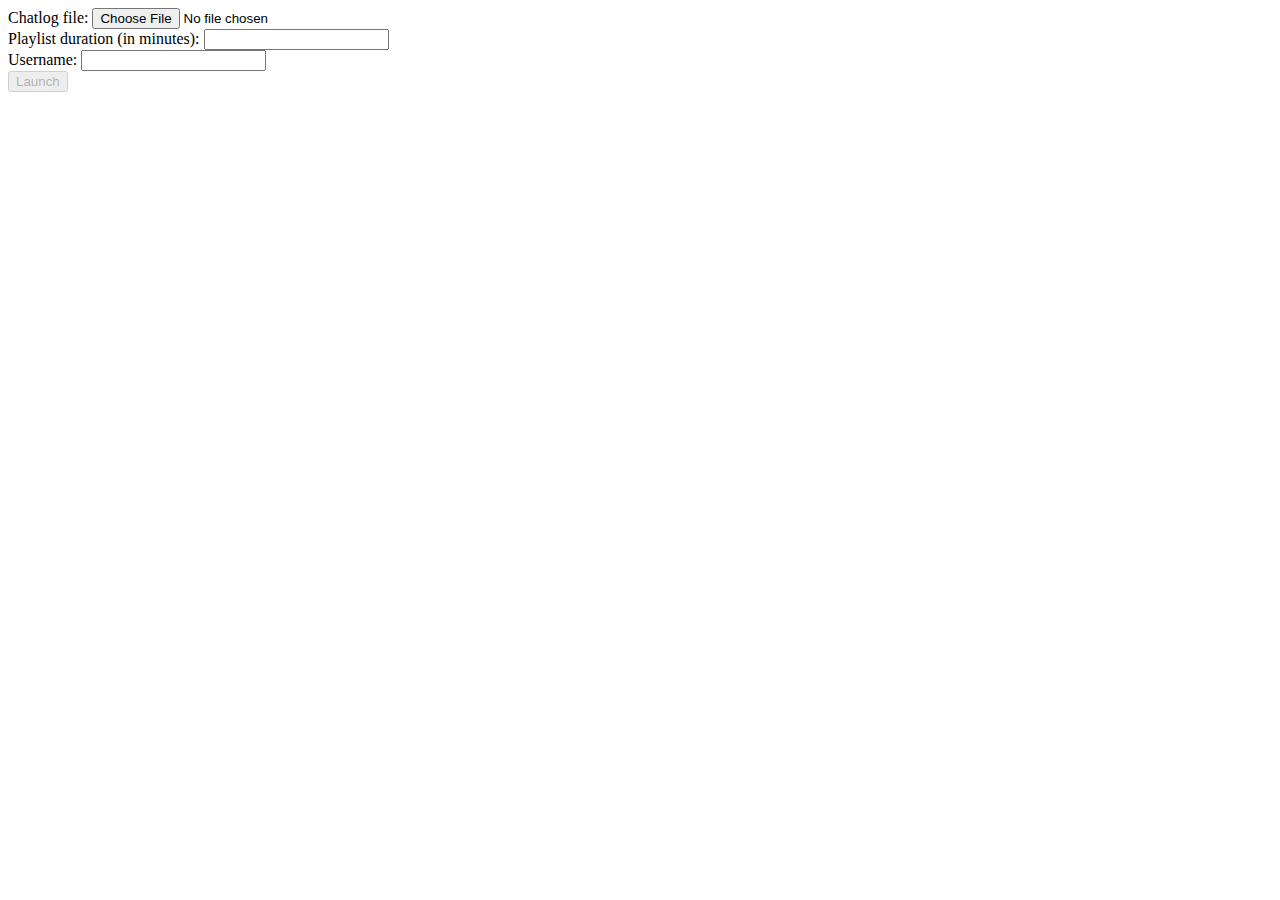
<file: index.html>
<!DOCTYPE html>
<html>
  <head>
    <title>Test</title>
    <meta charset="utf-8" />
    <meta name="viewport" content="width=device-width, initial-scale=1">
    <script>
      var users = null;
      var chatlog = null;
      var emotes = null;
      var soundEmotes = null;
      var username = null;
      var playlistDuration = 0;
      
      let emotesFetchPromise = window.fetch('emotes.json');
      let usersFetchPromise = window.fetch('users.json');
      let soundEmotesFetchPromise = window.fetch('https://spreadsheet.example');
      let emotesLoadPromise = null;
      let usersLoadPromise = null;
      let soundEmotesLoadPromise = null;
      let chatlogInputted = false;
      let playlistDurationInputted = false;
      let usernameInputted = false;

      function populateSoundEmotes(result) {
	      let temp2 = {};
		  let entries = result.feed.entry;
		  entries.forEach(function(value, index) {
			  temp2[value.gsx$command.$t] = value.gsx$audio.$t;
		  });
		  temp2["pp_user_updated"] = "https://cdn.discordapp.com/attachments/538902403366518795/591840069070094349/user_updated.mp3";
		  temp2["pp_over_100"] = "https://cdn.discordapp.com/attachments/538902403366518795/591840067719528468/target_acquired.mp3";
		  temp2["pp_over_300"] = "https://cdn.discordapp.com/attachments/538902403366518795/591840066490335302/over_300.mp3";
		  temp2["pp_under_100"] = "https://cdn.discordapp.com/attachments/538902403366518795/591840064485720107/under_100.mp3";
		  temp2["pp_lock"] = "https://cdn.discordapp.com/attachments/538902403366518795/591840053412626443/locku_shimasu.mp3";
		  temp2["pp_lethal"] = "https://cdn.discordapp.com/attachments/538902403366518795/591840060111061017/lethal_eliminator.mp3";
		  temp2["pp_non_lethal"] = "https://cdn.discordapp.com/attachments/538902403366518795/591840061088202768/non_lethal_paralyzer.mp3";
		  temp2["pp_destroy"] = "https://cdn.discordapp.com/attachments/538902403366518795/591840063491538963/detroy_decomposer.mp3";
		  return temp2;
      }

      var stringToColour = function(str) {
          for (var i = 0, hash = 0; i < str.length; hash = str.charCodeAt(i++) + ((hash << 5) - hash));
          for (var i = 0, colour = "#"; i < 3; colour += ("00" + ((hash >> i++ * 8) & 0xFF).toString(16)).slice(-2));
          return colour;
      }

      function populateUsers(data) {
          users = new Map();
          data.forEach(user => {
              let userColor = user.text;
              if (!userColor || !userColor.match(/\#[0-9a-fA-F]{6}/)) {
                  userColor = stringToColour(user.name);
              }
              users.set(user.name, { image: user.image, color: userColor });
          });
          return users;
      }
      
      document.addEventListener("DOMContentLoaded", () => {
          const chatlogInput = document.querySelector("#chatlog-input");
          const playlistDurationInput = document.querySelector("#playlist-duration-input");
          const usernameInput = document.querySelector("#username-input");
          const launchChatReplayInput = document.querySelector("#launch-chat-replay-input");
          
          chatlogInput.addEventListener("change", () => {
              if(chatlogInput.files.length > 0) {
                  const reader = new FileReader();
                  let readerLoadPromise = new Promise((resolve, reject) => {
                      reader.addEventListener("load", resolve);
                  });

                  Promise.allSettled([emotesFetchPromise, readerLoadPromise, soundEmotesFetchPromise, usersFetchPromise]).then(vals => {
                      if (emotesLoadPromise === null) {
                          emotesLoadPromise = vals[0].value.json();
                      }
                      if (soundEmotesLoadPromise === null) {
                          soundEmotesLoadPromise = vals[2].value.status === 200 ? vals[2].value.json() : Promise.resolve({feed:{entry:[]}});
                      }
                      if (usersLoadPromise === null) {
                          usersLoadPromise = vals[3].value.json();
                      }
                      chatlog = vals[1].value.target.result;
                      Promise.all([emotesLoadPromise, soundEmotesLoadPromise, usersLoadPromise]).then(vals => {
                          emotes = Object.fromEntries(vals[0].map(emote => [emote.name.slice(1,-1), emote.image]));
                          soundEmotes = populateSoundEmotes(vals[1]);
                          users = populateUsers(vals[2]);
                          let chatlogLineRe = /\[([^\]]+?)\] \<([^\>]+?)\> (.+)/;
                          chatlog = chatlog.split('\n');
                          
                          chatlog = chatlog.map(chatlogLine => {
                              let chatlogLineObj = chatlogLine.match(chatlogLineRe).slice(1,4);
                              chatlogLineObj = { timestamp: new Date(chatlogLineObj[0].substr(4)),
                                                 author: chatlogLineObj[1],
                                                 message: chatlogLineObj[2] };
                              if (chatlogLineObj.author.match(/\.spoiler$/)) {
                                  chatlogLineObj.author = chatlogLineObj.author.substr(0, chatlogLineObj.author.indexOf('.spoiler'));
                                  chatlogLineObj.jankyOldSpoiler = true;
                              }
                              if (chatlogLineObj.author.match(/\.greentext$/)) {
                                  chatlogLineObj.author = chatlogLineObj.author.substr(0, chatlogLineObj.author.indexOf('.greentext'));
                                  chatlogLineObj.jankyOldGreentext = true;
                              }
                              if (!users.has(chatlogLineObj.author)) {
                                  users.set(chatlogLineObj.author, { color: stringToColour(chatlogLineObj.author) });
                              }
                              return chatlogLineObj;
                          });
                          
                          chatlogInputted = true;
                          if (playlistDurationInputted && chatlogInputted && usernameInputted) {
                              launchChatReplayInput.removeAttribute("disabled");
                          }
                      });
                  });
                  
                  
                  reader.readAsText(chatlogInput.files[0]);
              }
          });

          playlistDurationInput.addEventListener("input", () => {
              //if is valid number input
              if (playlistDurationInput.value != '') {
                  playlistDuration = Math.ceil(parseFloat(playlistDurationInput.value));
                  playlistDurationInputted = true;
                  if (playlistDurationInputted && chatlogInputted && usernameInputted) {
                      launchChatReplayInput.removeAttribute("disabled");
                  }
              } else {
                  playlistDurationInputted = false;
                  launchChatReplayInput.setAttribute("disabled", "");
              }
          });

          usernameInput.addEventListener("input", () => {
              //if is valid number input
              if (usernameInput.value != '') {
                  username = usernameInput.value;
                  usernameInputted = true;
                  if (playlistDurationInputted && chatlogInputted && usernameInputted) {
                      launchChatReplayInput.removeAttribute("disabled");
                  }
              } else {
                  usernameInputted = false;
                  launchChatReplayInput.setAttribute("disabled", "");
              }
          });

          launchChatReplayInput.addEventListener("click", () => {
              if (!users.has(username)) {
                  let userColor = null;
                  if (!userColor || !userColor.match(/\#[0-9a-fA-F]{6}/)) {
                      userColor = stringToColour(username);
                  }
                  users.set(username, { color: userColor });
              }
              
              window.open("popup.html", "popup", "height=1080,width=320,top=0,left=1610");
          });
      });
    </script>
  </head>
  <body>
    <div>
      <label for="playlist-duration-input">Chatlog file:</label>
      <input type="file" id="chatlog-input" />
    </div>
    <div>
      <label for="playlist-duration-input">Playlist duration (in minutes):</label>
      <input type="number" id="playlist-duration-input" step="any" />
    </div>
    <div>
      <label for="playlist-duration-input">Username:</label>
      <input type="text" id="username-input" />
    </div>
    <div>
      <input type="button" id="launch-chat-replay-input" value="Launch" disabled />
    </div>
  </body>
</html>
</file>
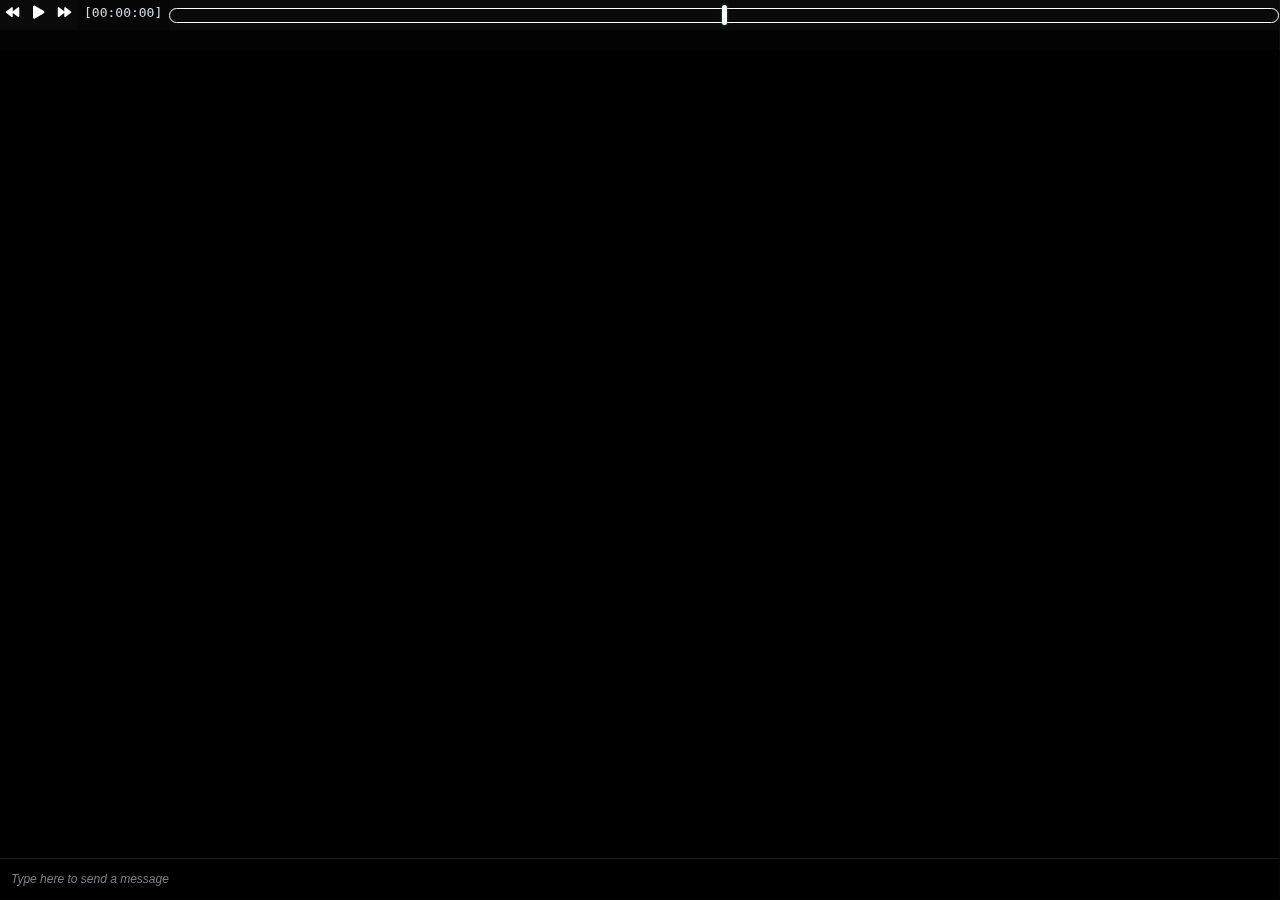
<file: popup.html>
<!DOCTYPE html>
<html lang="en">
  <head>
    <title>Popup</title>
    <meta charset="utf-8" />
    <script src="jquery-1.11.0.min.js"></script>
    <script src="utils.js"></script>
    <meta name="viewport" content="width=device-width, initial-scale=1">
    <script>
      let chatlog = window.opener.chatlog;
      let emotes = window.opener.emotes;
      let soundEmotes = window.opener.soundEmotes;
      let users = window.opener.users;
      let playlistDuration = window.opener.playlistDuration;
      let username = window.opener.username;
      let selectedPopover = null;
      let emoteTable = false;

      function timestampDisplay(timestamp, positiveMark) {
          let hours = (timestamp > 0 ? positiveMark : '-') + Math.floor(Math.abs(timestamp)/3600).toString().padStart(2, '0');
          let minutes = Math.floor(Math.abs(timestamp)%3600/60).toString().padStart(2, '0');
          let seconds = Math.floor(Math.abs(timestamp%60)).toString().padStart(2, '0');
          return `${hours}:${minutes}:${seconds}`;
      }

      document.addEventListener("DOMContentLoaded", () => {
          const chatlogDisplayEle = document.querySelector("#messagebuffer");
          const chatHeaderEle = document.querySelector("#chatheader");
          const timeDisplayEle = document.querySelector("#timedisplay");
          const chatSeekEle = document.querySelector("#seek");
          const playPauseEle = document.querySelector("#playpause");
          const seekBackEle = document.querySelector("#seekback");
          const seekForwardEle = document.querySelector("#seekforward");
          const audioToggleEle = document.querySelector("#AudioNoticeSqueeToggle");
          const bodyEle = document.querySelector("body");
          const chatLineEle = document.querySelector("#chatline");
          const emoteListEle = $("#emote-data-field");
          const seekBackgroundSvg = new DOMParser().parseFromString('<?xml version="1.0" encoding="UTF-8" standalone="no"?><svg width="100" height="100" viewbox="0 0 100 100" xmlns="http://www.w3.org/2000/svg"><rect id="playlist" fill="#7FFFD4" x="20" y="0" width="60" height="50" /><rect id="chat" fill="#FFAA05" x="60" y="50" width="40" height="50" /></svg>', 'application/xml');
          const seekBackgroundPlaylistEle = seekBackgroundSvg.querySelector("#playlist");
          const seekBackgroundChatEle = seekBackgroundSvg.querySelector("#chat");
          const chatlogEmoteRe = /\:([^:\s]+?)\:/g;
          const brokenImgSrcRe = /img src\=\"http(s?):([^\/])/g;

          let isPlaying = false;
          let isSeeking = false;
          let audioEnabled = true;
          let updateVisibleInterval = null;
          let currentTime = 0;
          let lockedToBottom = true;
          let chatlogsEles = [];

          function scrollChat() {
		      $(".nano").nanoScroller();
              if (lockedToBottom) {
		          $(".nano").nanoScroller({scroll:'bottom'});
              }
          }

          //initialize scrollbars and update scroll pos and scrollbars when needed
          window.setTimeout(() => { $(".nano").nanoScroller(); }, 500);
          $(window).resize(function() {$(".nano").nanoScroller();});
          $(".nano").on("scrollend", () => {
              lockedToBottom = true;
          });
          $(".nano").on("update", () => {
              if (lockedToBottom) {
                  let scrolledToBottom = chatlogDisplayEle.scrollHeight - Math.abs(chatlogDisplayEle.scrollTop) === chatlogDisplayEle.clientHeight;
                  if (!scrolledToBottom) {
                      lockedToBottom = false;
                  }
              }
          });
          
          function appendEmote(elem) {
	          let text = chatLineEle.value;
	          let index = text.lastIndexOf(" ");
	          chatLineEle.value = "";
	          chatLineEle.value = text.substr(0, index + 1) + elem.attr('data-value') + " ";
	          chatLineEle.focus();
          }

          chatlogDisplayEle.addEventListener("click", (e) => {
              if (e.target.classList.contains("spText")) {
                  e.target.classList.remove("spText");
              }
              if (e.target.classList.contains("imgContainer")) {
                  if ($(e.target).find('img').css('filter') != 'blur(0px)') {
				      $(e.target).find('img').css('filter', 'blur(0px)');
				      $(e.target).removeClass('imgContainer');
				      $(e.target).attr('title', '');
				      var elem = $(e.target).find('a');
				      setTimeout(function() {
					      elem.attr('href', elem.find('img').attr('src'));
				      }, 1000)
			      }
              }
          });

          
          var emoteSelectSubmit = function(e) {
	          if (selectedPopover) {
		          e.preventDefault();
		          let activeSelected = $('tr.active');
			      appendEmote(activeSelected);
			      emoteListEle.hide();
			      selectedPopover = null;
			      emoteTable = false;
	          }
	          return false;
          };

          var emoteKeyLookup = {
	          13: function(e) {
		          emoteSelectSubmit(e);
	          },
	          40: function(e) {
		          e.preventDefault();
		          if (selectedPopover) {
			          selectedPopover.removeClass('active');
			          next = selectedPopover.next();
			          if (next.length > 0) {
				          selectedPopover = next.addClass('active');
			          } else {
				          selectedPopover = $('.emote-table tbody').children().first().addClass('active');
			          }
		          } else {
			          selectedPopover = $('.emote-table tbody').children().first().addClass('active');
		          }
		          let emoteTop = $('.emote-table-wrapper').scrollTop();
		          let emoteActive = emoteTop + $('.emote-table-wrapper').find('.active').position().top;
		          let emoteHeight = $('.emote-table-wrapper').height();
		          if (emoteActive > (emoteTop + emoteHeight)-35) {
			          $('.emote-table-wrapper').scrollTop(emoteTop+35);
		          }
		          if (emoteActive < (emoteTop)) {
			          $('.emote-table-wrapper').scrollTop(emoteActive);	
		          }
	          },
	          38: function(e) {
		          e.preventDefault();
		          if (selectedPopover) {
			          selectedPopover.removeClass('active');
			          next = selectedPopover.prev();
			          if (next.length > 0) {
				          selectedPopover = next.addClass('active');
			          } else {
				          selectedPopover = $('.emote-table tbody').children().last().addClass('active');
			          }
		          } else {
			          selectedPopover = $('.emote-table tbody').children().last().addClass('active');
		          }
		          let emoteTop = $('.emote-table-wrapper').scrollTop();
		          let emoteActive = emoteTop + $('.emote-table-wrapper').find('.active').position().top;
		          let emoteHeight = $('.emote-table-wrapper').height();
		          if (emoteActive > (emoteTop + emoteHeight)-10) {
			          $('.emote-table-wrapper').scrollTop(emoteActive);
		          }
		          if (emoteActive < (emoteTop)) {
			          $('.emote-table-wrapper').scrollTop(emoteActive);	
		          }
	          },
	          9: function(e) {
		          emoteSelectSubmit(e);
	          }
          };

          emoteListEle[0].addEventListener("click", (e) => {          
		      let activeSelected = $(e.target).closest('tr');
			  appendEmote(activeSelected);
			  emoteListEle.hide();
			  emoteTable = false;
	      });

          function updateVisibleChatlogs() {
              let i = 0;
              for (i = 0; i < chatlogEles.length; i++) {
                  if (chatlogEles[i].attributes.getNamedItem("data-timestamp").value > currentTime) {
                      chatlogEles[i].hidden=true;
                  } else {
                      if (chatlogEles[i].hidden && !isSeeking && audioEnabled) {
                          let soundEmote = chatlogEles[i].querySelector(".semote");
                          if (soundEmote && soundEmotes.hasOwnProperty(soundEmote.getAttribute("data-value"))) {
                              let audioEle = document.createElement('audio');
                              audioEle.setAttribute("preload", "auto");
                              audioEle.innerHTML = `<source src="${soundEmotes[soundEmote.getAttribute("data-value")]}" type="audio/ogg" />`;
                              audioEle.play();
                          }
                          let tts = chatlogEles[i].querySelector(".tts");
                          if (tts && tts.innerText.length && 'speechSynthesis' in window) {
		                      let msg = new SpeechSynthesisUtterance(tts.innerText);
		                      window.speechSynthesis.speak(msg);
                          }
                      }
                      chatlogEles[i].hidden=false;
                  }
              }
              //update scroll pos
              scrollChat();
          }

          function formatChatMessage(data, last) {
              let chatlogLineEle = document.createElement("div");
              chatlogLineEle.classList.add("chat-msg-log", "parsedm");
              chatlogLineEle.setAttribute("data-timestamp", data.timestamp);
              let chatlogMessageEle = document.createElement("span");
              let chatlogTimestampEle = document.createElement("span");
              let sameAuthor = data.author === last?.author;
              chatlogTimestampEle.classList.add("timestamp");
              chatlogTimestampEle.innerText = `[${timestampDisplay(data.timestamp, "")}]`;
              chatlogMessageEle.innerText = `${data?.message}`;
              //FIXME: sanitize input
              //chatlogMessageEle.innerHTML = chatlogMessageEle.innerText.replaceAll("&", "&amp;").replaceAll("<", "&lt;").replaceAll(">", "&gt;");
              chatlogMessageEle.innerHTML = chatlogMessageEle.innerText.replaceAll(chatlogEmoteRe, (matchText, emoteName) => {
                  if (emotes.hasOwnProperty(emoteName)) {
                      return `<img class="channel-emote" src="${emotes[emoteName]}" height="110px" width="110px" loading="lazy" />`;
                  } else {
                      return matchText;
                  }
              });
              chatlogMessageEle.innerHTML = chatlogMessageEle.innerHTML.replaceAll(brokenImgSrcRe, 'img src="http$1://$2');
              if (data.jankyOldSpoiler) {
                  chatlogMessageEle.innerHTML = `<span class="spoiler">${chatlogMessageEle.innerHTML}</span>`;
              }
              if (data.jankyOldGreentext) {
                  chatlogMessageEle.innerHTML = `<span class="greentext">${chatlogMessageEle.innerHTML}</span>`;
              }

              chatlogLineEle.hidden=true;
              chatlogLineEle.appendChild(chatlogTimestampEle);
              if (!sameAuthor) {
                  const chatlogAuthorEle1 = document.createElement("span");
                  const chatlogAuthorEle2 = document.createElement("strong");
                  chatlogAuthorEle2.classList.add('username');
                  chatlogAuthorEle2.style.color = users.get(data.author).color;
                  chatlogAuthorEle2.innerText = data.author;
                  if (users.get(data.author).image) {
                      const chatlogAvatarEle = document.createElement("img");
                      chatlogAvatarEle.setAttribute("src", users.get(data.author).image);
                      chatlogAvatarEle.classList.add("chat-avatar", "chat-avatar_small");
                      chatlogAuthorEle1.appendChild(chatlogAvatarEle);
                  }
                  chatlogAuthorEle1.appendChild(chatlogAuthorEle2);
                  chatlogLineEle.appendChild(chatlogAuthorEle1);
              }
              chatlogLineEle.appendChild(chatlogMessageEle);
              
              $(chatlogLineEle).find("img").load(function () {
                  scrollChat();
              });
                                   
              return chatlogLineEle;
          }

          chatSeekEle.addEventListener("input", () => {
              isSeeking = true;
              timeDisplayEle.innerText = timestampDisplay(chatSeekEle.value, "+"); 
          });

          chatSeekEle.addEventListener("change", () => {
              currentTime = parseInt(chatSeekEle.value);
              lockedToBottom = true;
              updateVisibleChatlogs();
              isSeeking = false;
          });

          let chatStartTime = 0;
          let chatEndTime = (chatlog[chatlog.length-1].timestamp - chatlog[0].timestamp)/1000;
          let streamEndTime = chatEndTime;
          let thanksForStreamTimes = [];
          //get median thanks for stream to try to guess end of stream
          let thanksRegex = new RegExp(/thank.+stream/, "i");
          for (let i = 0; i < chatlog.length; i++) {
              if (chatlog[i].message.match(thanksRegex)) {
                  thanksForStreamTimes.push(chatlog[i].timestamp);
              }
          }
          if (thanksForStreamTimes.length > 0) {
              streamEndTime = (thanksForStreamTimes[Math.floor(thanksForStreamTimes.length/2)] - chatlog[0].timestamp)/1000;
          }
          let streamStartTime = streamEndTime - playlistDuration*60;
          //refiddle numbers so stream start time is 0 and others are relative to it
          chatStartTime = chatStartTime - streamStartTime;
          chatEndTime = chatEndTime - streamStartTime;
          streamEndTime = streamEndTime - streamStartTime;
          streamStartTime = 0;

          let playbackStartTime = Math.min(chatStartTime, streamStartTime);
          let playbackEndTime = Math.max(chatEndTime, streamEndTime);
          let playbackDuration = playbackEndTime - playbackStartTime;
          
          timeDisplayEle.innerText = timestampDisplay(currentTime, "+");

          chatSeekEle.setAttribute("min", playbackStartTime);
          chatSeekEle.setAttribute("max", playbackEndTime);

          seekBackgroundChatEle.setAttribute("width", 100*(chatEndTime-chatStartTime)/playbackDuration);
          seekBackgroundChatEle.setAttribute("x", 100*(chatStartTime-playbackStartTime)/playbackDuration);
          seekBackgroundPlaylistEle.setAttribute("width", 100*(streamEndTime-streamStartTime)/playbackDuration);
          seekBackgroundPlaylistEle.setAttribute("x", 100*(streamStartTime-playbackStartTime)/playbackDuration);
          chatSeekEle.style.backgroundImage = `url(data:image/svg+xml;base64,${btoa(new XMLSerializer().serializeToString(seekBackgroundSvg.documentElement))})`;

          playPauseEle.addEventListener("click", () => {
              if (isPlaying) {
                  isPlaying = false;
                  playPauseEle.classList.remove("fa-pause");
                  playPauseEle.classList.add("pulse", "fa-play");
                  
              } else {
                  isPlaying  = true;
                  playPauseEle.classList.remove("pulse", "fa-play");
                  playPauseEle.classList.add("fa-pause");
              }
          });
          
          seekBackEle.addEventListener("click", () => {
              currentTime = Math.max(currentTime-15, playbackStartTime);
              timeDisplayEle.innerText = timestampDisplay(currentTime, "+"); 
              lockedToBottom = true;
              isSeeking = true;
              updateVisibleChatlogs();
              isSeeking = false;
          });
          
          seekForwardEle.addEventListener("click", () => {
              currentTime = Math.min(currentTime+15, playbackEndTime);
              timeDisplayEle.innerText = timestampDisplay(currentTime, "+"); 
              lockedToBottom = true;
              isSeeking = true;
              updateVisibleChatlogs();
              isSeeking = false;
          });

          audioToggleEle.addEventListener("click", () => {
              audioEnabled = !audioEnabled;
              audioToggleEle.classList.toggle("label-default");
              audioToggleEle.classList.toggle("label-info");
          });

          bodyEle.addEventListener("keydown", e => {
              if (emoteTable) {
		          e.stopImmediatePropagation();
		          if (emoteKeyLookup.hasOwnProperty(e.which)) {
			          emoteKeyLookup[e.which](e);
		          }
              } else if (e.target == chatLineEle && e.key === "Enter") {
                  let chatlogLine = {
                      author: username,
                      message: chatLineEle.value,
                      timestamp: currentTime
                  };

                  let i = 0;
                  for (i = 0; i < chatlogEles.length; i++) {
                      if (chatlogEles[i].attributes.getNamedItem("data-timestamp").value > currentTime) {
                          break;
                      }
                  }
                  
                  let chatlogLineEle = formatChatMessage(chatlogLine, { author: chatlogEles[i-1]?.querySelector(".username")?.innerText });
                  chatlogLineEle.hidden = false;
                  chatlogDisplayEle.insertBefore(chatlogLineEle, chatlogEles[i]);
                  chatlogEles = [...chatlogEles.slice(0,i), chatlogLineEle, ...chatlogEles.slice(i)];
                  
                  chatLineEle.value = "";
                  
                  //update scroll pos
		          scrollChat();
              }
          });

          chatLineEle.addEventListener("input", () => {
		      let index = $('#chatline').val().lastIndexOf(" ");
		      let chatText = $('#chatline').val().split(" ");
		      let lastText = $('#chatline').val().substr(index + 1);
		      let chat = $(this);
		      let firstText = "";
		      if (chatText.length > 1) {
			      firstText = chatText[0];
		      }
              let emoteArray = Object.entries(emotes).map(e => ({ name: ":" + e[0] + ":", image: e[1]}));
              
			  searchEnabled = false;
			  if (lastText.substr(0, 1) == ':' && lastText.length > 2) {
				  emoteListEle[0].innerHTML = "";
				  let emoteText = lastText.substr(1, lastText.length).toLowerCase();
				  let filteredEmote = emoteArray.filter(emote => (emote.name.toLowerCase().indexOf(emoteText) > -1));
				  if (lastText.substr(lastText.length - 1) == ':' || filteredEmote.length == 0) {
					  emoteListEle.hide();
					  selectedPopover = null;
					  emoteTable = false;
				  } else {
					  let emoteString = "<div class='emote-table-wrapper'><table class='table table-sm table-hover emote-table'><tbody>";
					  filteredEmote.forEach(function(value, index) {
						  let active = (index == 0) ? "active" : "";
						  emoteString += "<tr class='selectEmote " + active + "' data-value='" + value.name + "'>";
						  emoteString += "<td width='20%'><img class='smol-emote' src='" + value.image + "'></td>";
						  emoteString += "<td width='80%'>" + value.name + "</td>";
						  emoteString += "</tr>";
					  })
					  emoteString += "</tbody></table></div>";
					  emoteListEle[0].innerHTML = emoteString;
					  selectedPopover = $('tr.active');
					  emoteTable = true;
					  emoteListEle.show();
				  }
              } else {
				  emoteListEle.hide();
				  selectedPopover = null;
				  emoteTable = false;
			  }
          });

          for (let i = 0; i < chatlog.length; i++) {
              //update timestamp
              let chatlogLine = Object.assign({}, chatlog[i]);
              chatlogLine.timestamp = Math.floor((chatlogLine.timestamp - chatlog[0].timestamp)/1000 + chatStartTime);
              let chatlogLineEle = formatChatMessage(chatlogLine, chatlog?.[i-1]);
              chatlogDisplayEle.appendChild(chatlogLineEle);
          }

          chatlogEles = Array.from(document.querySelectorAll('.chat-msg-log'));

          isSeeking=true;
          updateVisibleChatlogs();
          isSeeking=false;
          
          updateVisibleInterval = setInterval(() => {
              if (isPlaying && !isSeeking && currentTime <= playbackEndTime) {
                  updateVisibleChatlogs();
                  currentTime = currentTime + 1;
                  chatSeekEle.value = currentTime;
                  timeDisplayEle.innerText = timestampDisplay(currentTime, "+");
              }
          }, 1000);
      });
    </script>
    <link rel="stylesheet" href="style.css"></link>
  </head>
  <body class="fluid darktheme">
    <div id="wrap">
      <section id="mainpage">
        <div id="chatwrap">
          <div id="chatheader">
            <button class="play-control fa fa-backward" type="button" id="seekback"></button>
            <button class="play-control pulse fa fa-play" type="button" id="playpause"></button>
            <button class="play-control fa fa-forward" type="button" id="seekforward"></button>
            <span id="timedisplay" title="0 is estimated video start">[00:00:00]</span>
            <input type="range" id="seek" title="Orange on bottom is estimated chatlog, blue-green on top is estimated video"></input>
          </div>
          <div class="nano">
            <div id="messagebuffer" class="linewrap nano-content"></div>
          </div>
          <span id="AudioNoticeSqueeToggle" title="Toggle Emote Audio Notices" class="pointer fa fa-bell"></span>
          <form action="javascript:void(0)">
            <div id="emote-data-field" style="display: none;" hidden=""></div>
            <input class="form-control" id="chatline" type="text" maxlength="320" style="" placeholder="Type here to send a message" />
          </form>
        </div>
      </section>
    </div>
  </body>
</html>
</file>
<file: style.css>
/*from cytube.css*/
#messagebuffer {
  width: auto;
  padding-left: 5px;
  padding-right: 5px;
}

#messagebuffer {
  height: 329px;
  overflow-x: hidden;
  overflow-y: scroll;
  margin-bottom: 0;
}

#chatline {
  margin-top: 0;
  border-top-left-radius: 0;
  border-top-right-radius: 0;
}

.linewrap,.linewrap code {
  white-space: pre-wrap;
  /* css-3 */
  white-space: -moz-pre-wrap;
  /* Mozilla, since 1999 */
  white-space: -pre-wrap;
  /* Opera 4-6 */
  white-space: -o-pre-wrap;
  /* Opera 7 */
  word-wrap: break-word;
  /* Internet Explorer 5.5+ */
}

.chat-timestamp {
  font-size: 8pt;
}

.pointer {
  cursor: pointer;
}

#chatwrap {
  margin-bottom: 10px;
}

.spoiler {
  color: #000000;
  background-color: #000000;
}

.spoiler:hover {
  color: #ffffff;
}

.shout {
  color: #ff0000;
  font-weight: bold;
  font-size: 18pt;
}

.timestamp {
  font-size: 8pt;
}

.channel-emote {
  max-width: 200px;
  max-height: 200px;
}

.greentext {
    color: #789922; /* Color value directly from 4chan */
}

/*from jquery-ui.css*/
/*nothing?*/

/*from slate.css*/
/**!
 * bootswatch v3.3.1+1
 * Homepage: http://bootswatch.com
 * Copyright 2012-2014 Thomas Park
 * Licensed under MIT
 * Based on Bootstrap
/*!
 * bootswatch v3.3.1+1
 * Homepage: http://bootswatch.com
 * Copyright 2012-2014 Thomas Park
 * Licensed under MIT
 * Based on Bootstrap
*/

/*! normalize.css v3.0.2 | MIT License | git.io/normalize */
.table{width:100%;max-width:100%;margin-bottom:20px}.table>tbody>tr>td,.table>tbody>tr>th,.table>tfoot>tr>td,.table>tfoot>tr>th,.table>thead>tr>td,.table>thead>tr>th{padding:8px;line-height:1.42857143;vertical-align:top;border-top:1px solid #1c1e22} .table>tbody>tr.active>td,.table>tbody>tr.active>th,.table>tbody>tr>td.active,.table>tbody>tr>th.active,.table>tfoot>tr.active>td,.table>tfoot>tr.active>th,.table>tfoot>tr>td.active,.table>tfoot>tr>th.active,.table>thead>tr.active>td,.table>thead>tr.active>th,.table>thead>tr>td.active,.table>thead>tr>th.active{background-color:#49515a}

html {
  font-family: sans-serif;
  -ms-text-size-adjust: 100%;
  -webkit-text-size-adjust: 100%;
}

body {
  margin: 0;
}

menu,section {
  display: block;
}

[hidden] {
  display: none;
}

a {
  background-color: transparent;
}

a:active,a:hover {
  outline: 0;
}

b,strong {
  font-weight: 700;
}

img {
  border: 0;
}

code {
  font-size: 1em;
}

button,input {
  color: inherit;
  font: inherit;
  margin: 0;
}

button {
  overflow: visible;
}

button {
  text-transform: none;
}

button,html input[type=button],input[type=reset],input[type=submit] {
  -webkit-appearance: button;
  cursor: pointer;
}

button[disabled],html input[disabled] {
  cursor: default;
}

button::-moz-focus-inner,input::-moz-focus-inner {
  border: 0;
  padding: 0;
}

table {
  border-collapse: collapse;
  border-spacing: 0;
}

/*! Source: https://github.com/h5bp/html5-boilerplate/blob/master/src/css/main.css */

@font-face {
  font-family: 'Glyphicons Halflings';
  src: url(https://maxcdn.bootstrapcdn.com/bootstrap/3.3.1/fonts/glyphicons-halflings-regular.eot);
  src: url(https://maxcdn.bootstrapcdn.com/bootstrap/3.3.1/fonts/glyphicons-halflings-regular.eot?#iefix) format('embedded-opentype'),url(https://maxcdn.bootstrapcdn.com/bootstrap/3.3.1/fonts/glyphicons-halflings-regular.woff) format('woff'),url(https://maxcdn.bootstrapcdn.com/bootstrap/3.3.1/fonts/glyphicons-halflings-regular.ttf) format('truetype'),url(https://maxcdn.bootstrapcdn.com/bootstrap/3.3.1/fonts/glyphicons-halflings-regular.svg#glyphicons_halflingsregular) format('svg');
}

*,:after,:before {
  -webkit-box-sizing: border-box;
  -moz-box-sizing: border-box;
  box-sizing: border-box;
}

html {
  font-size: 10px;
  -webkit-tap-highlight-color: transparent;
}

body {
  font-family: "Helvetica Neue",Helvetica,Arial,sans-serif;
  font-size: 14px;
  line-height: 1.42857143;
  color: #c8c8c8;
  background-color: #272b30;
}

button,input {
  font-family: inherit;
  font-size: inherit;
  line-height: inherit;
}

a {
  color: #fff;
  text-decoration: none;
}

a:focus,a:hover {
  color: #fff;
  text-decoration: underline;
}

a:focus {
  outline: dotted thin;
  outline: -webkit-focus-ring-color auto 5px;
  outline-offset: -2px;
}

img {
  vertical-align: middle;
}

code {
  font-family: Menlo,Monaco,Consolas,"Courier New",monospace;
}

code {
  padding: 2px 4px;
  font-size: 90%;
  color: #c7254e;
  background-color: #f9f2f4;
  border-radius: 4px;
}

table {
  background-color: #2e3338;
}

.table {
  width: 100%;
  max-width: 100%;
  margin-bottom: 20px;
}

.table>tbody+tbody {
  border-top: 2px solid #1c1e22;
}

.table .table {
  background-color: #272b30;
}

.table-hover>tbody>tr:hover {
  background-color: #49515a;
}

table col[class*=col-] {
  position: static;
  float: none;
  display: table-column;
}

.table-hover>tbody>tr.active:hover>td,.table-hover>tbody>tr.active:hover>th,.table-hover>tbody>tr:hover>.active {
  background-color: #3e444c;
}

input[type=range] {
  display: block;
  width: 100%;
}

.form-control {
  display: block;
  width: 100%;
  height: 38px;
  padding: 8px 12px;
  font-size: 14px;
  line-height: 1.42857143;
  color: #272b30;
  background-color: #fff;
  background-image: none;
  border: 1px solid #ccc;
  border-radius: 4px;
  -webkit-box-shadow: inset 0 1px 1px rgba(0,0,0,.075);
  box-shadow: inset 0 1px 1px rgba(0,0,0,.075);
  -webkit-transition: border-color ease-in-out .15s,-webkit-box-shadow ease-in-out .15s;
  -o-transition: border-color ease-in-out .15s,box-shadow ease-in-out .15s;
  transition: border-color ease-in-out .15s,box-shadow ease-in-out .15s;
}

.form-control:focus {
  border-color: #66afe9;
  outline: 0;
  -webkit-box-shadow: inset 0 1px 1px rgba(0,0,0,.075),0 0 8px rgba(102,175,233,.6);
  box-shadow: inset 0 1px 1px rgba(0,0,0,.075),0 0 8px rgba(102,175,233,.6);
}

.form-control::-moz-placeholder {
  color: #7a8288;
  opacity: 1;
}

.form-control:-ms-input-placeholder {
  color: #7a8288;
}

.form-control::-webkit-input-placeholder {
  color: #7a8288;
}

.form-control[disabled],.form-control[readonly] {
  cursor: not-allowed;
  background-color: #999;
  opacity: 1;
}

.input-sm {
  height: 30px;
  padding: 5px 10px;
  font-size: 12px;
  line-height: 1.5;
  border-radius: 3px;
}

.input-lg {
  height: 54px;
  padding: 14px 16px;
  font-size: 18px;
  line-height: 1.33;
  border-radius: 6px;
}

.close {
  float: right;
  font-size: 21px;
  font-weight: 700;
  line-height: 1;
  color: #000;
  text-shadow: 0 1px 0 #fff;
  opacity: .2;
  filter: alpha(opacity=20);
}

.close:focus,.close:hover {
  color: #000;
  text-decoration: none;
  cursor: pointer;
  opacity: .5;
  filter: alpha(opacity=50);
}

button.close {
  padding: 0;
  cursor: pointer;
  background: 0 0;
  border: 0;
  -webkit-appearance: none;
}

.hide {
  display: none!important;
}

.show {
  display: block!important;
}

.text-hide {
  font: 0/0 a;
  color: transparent;
  text-shadow: none;
  background-color: transparent;
  border: 0;
}

.hidden {
  display: none!important;
  visibility: hidden!important;
}

input {
  color: #272b30;
}

/* CYTUBE EDIT */

input.form-control[type="text"],input.form-control[type="password"],input.form-control[type="email"] {
  background-color: #161a20 !important;
  color: #c8c8c8;
}

#messagebuffer {
  border: 1px solid #aaaaaa;
}

#chatheader {
  border: 1px solid #cccccc;
  border-bottom-width: 0;
  border-radius: 5px;
  border-bottom-left-radius: 0;
  border-bottom-right-radius: 0;
}

/*from BillTube base.css*/
* {
  box-sizing: border-box;
  -webkit-touch-callout: none;
  -webkit-font-smoothing: antialiased;
  -moz-osx-font-smoothing: grayscale;
}

.channel-emote {
  min-width: 70px;
}

body {
  font-size: 1.3em;
  transition: background .3s;
  font-family: sans-serif;
  color: #e5f1f7e8;
  background-color: rgb(28,31,37);
  text-align: justify;
  font-weight: 700;
}

/* NanoScroller */

/** initial setup **/

.nano {
  position: relative;
  overflow: hidden;
}

.nano > .nano-content {
  position: absolute;
  overflow: scroll;
  overflow-x: hidden;
  top: 0;
  right: 0;
  bottom: 0;
  left: 0;
  margin-right: -10px!important;
  -webkit-transition: all 0.5s ease-out;
  -moz-transition: all 0.5s ease-out;
  -o-transition: all 1s ease-out;
  -ms-transition: all 1s ease-out;
  transition: all 0.5s ease-out;
  scrollbar-color: #0b0b0b52 #8d8d8d45;
  scrollbar-width: thin;
}

.nano > .nano-content:hover {
  margin-right: 0px!important;
  -webkit-transition: 0.3s ease;
  transition: 0.3s ease;
  transition-delay: 3s;
}

.nano > .nano-content:focus {
  outline: thin dotted;
}

.has-scrollbar > .nano-content::-webkit-scrollbar!important {
  display: none;
}

.nano > .nano-content::-webkit-scrollbar {
  display: block;
}

.nano > .nano-pane {
  display: block;
  background : rgba(0,0,0,.25);
  position   : absolute;
  width      : 10px;
  right      : 0;
  top        : 0;
  bottom     : 0;
  visibility : hidden\9; /* Target only IE7 and IE8 with this hack */
  opacity    : .01;
  transition            : .2s;
  border-radius         : 5px;
  z-index: 999;
}
.nano > .nano-pane > .nano-slider {
  background: #444;
  background: rgba(0,0,0,.5);
  position              : relative;
  margin                : 0 1px;
  border-radius         : 3px;
}
.nano:hover > .nano-pane, .nano-pane.active, .nano-pane.flashed {
  visibility : visible\9; /* Target only IE7 and IE8 with this hack */
  opacity    : 0.99;
}

/*Inputs*/

.form-control {
  border-radius: 0;
}

input[type="checkbox"] {
  width: 15px;
  height: 15px;
  margin-bottom: 10px;
  top: -1px;
  background: transparent;
  appearance: none;
  -webkit-appearance: none;
  -moz-appearance: none;
}

input[type="checkbox"]:checked:after {
  content: "¦";
  width: 9px;
  height: 9px;
  position: absolute;
  margin-top: 2px;
  margin-left: 2px;
  color: transparent;
  font-size: 0;
}

/*Dropdowns and Context Menus*/

/*Bootstrap Dropdowns*/

/*Positioning*/

#wrap {
  padding: 0;
}

#chatwrap {
  padding: 0;
  overflow: hidden;
}

#mainpage {
  padding-top: 50px;
}

/*chat bar is 38 px high*/

#chatwrap .nano {
  height: calc(100% - 72px) !important;
}

#chatwrap .nano #messagebuffer {
  height: 100% !important;
  margin-right: 0px;
  padding-bottom: 20px;
  padding-top: 10px;
  /*width: 100% DO NOT UNCOMMENT FOR COMPATIBILITY WITH NANOSCROLLER*/
}

#chatwrap {
  height: calc(100% - 50px) !important;
}

#chatwrap {
  float: right;
  display: block;
  position: fixed;
  bottom: 0;
  right: 1px;
  margin-bottom: 0;
}

#mainpage > .nano {
  width: 55%;
}

.col-md-7 {
  width: 100%;
}
/*Chat*/

#messagebuffer {
  padding: 0;
}

#messagebuffer > div {
  padding-left: 5px;
  padding-right: 5px;
}

/*Chat header (time and toggles)*/

#chatheader {
  width: 100%;
  border-bottom: 0;
  border-radius: 0;
}

#chatheader span {
  border: 0;
  border-radius: 0;
  padding: 4px 7px 5px;
}

/*Chat bar*/

#chatline {
  border-radius: 0;
}

/*Below Video*/

.section {
  padding: 12px 15px 5px 15px;
  border-radius: 0;
  margin-bottom: 9px;
  position: relative;
}

/*Video Description*/

#chatheader {
  border: 0px solid #ccc!important;
}

/*controls*/

.form-control {
  border: 0px solid #ccc;
  height: 41px;
}

/* Begin Scroller Rules */

@keyframes fadein {
  from {
    opacity: 0;
  }

  to {
    opacity: 1;
  }
}

/* Firefox < 16 */

@-moz-keyframes fadein {
  from {
    opacity: 0;
  }

  to {
    opacity: 1;
  }
}

/* Safari, Chrome and Opera > 12.1 */

@-webkit-keyframes fadein {
  from {
    opacity: 0;
  }

  to {
    opacity: 1;
  }
}

/* Internet Explorer */

@-ms-keyframes fadein {
  from {
    opacity: 0;
  }

  to {
    opacity: 1;
  }
}

/* Opera < 12.1 */

@-o-keyframes fadein {
  from {
    opacity: 0;
  }

  to {
    opacity: 1;
  }
}

/*Scrollbars*/

::-webkit-scrollbar {
  width: 11px;
  height: 10px;
  border: 0px solid hsl(0,0%,27%);
  border-top: 0;
  border-bottom: 0;
}

/*::-webkit-scrollbar-button {background-color:rgba(26,26,26,1);}*/

::-webkit-scrollbar-track {
  background-color: hsla(0, 0%, 27%, 0.01);
}

::-webkit-scrollbar-thumb {
  background-color: hsla(290, 6%, 34%, 0);
  border: 0px solid hsl(0,0%,40%);
  border-radius: 10px;
}

::-webkit-scrollbar-corner {
  background-color: rgba(26,26,26,1);
}

.darktheme .nano > .nano-pane > .nano-slider {
    background: hsla(0, 0%, 100%, 0.15);
    width: 9px;
    float: right;
    transition: background ease 1.1s;
}
.mHandle {
    height: 25px;
    background: rgba(82, 82, 82, 0.74);
}
.horiz-scroll .scroller .left-scroll p, .horiz-scroll .scroller .right-scroll p {
    font-size: 340%;
    color: rgba(255, 255, 255, 0.71);
}
.darktheme .nano > .nano-pane > .nano-slider:hover, .darktheme .scrolling .nano-slider {
	background: hsla(0,0%,100%,.56);
}
.darktheme .nano > .nano-pane {
	background: none;
	border-radius: 5px;
}

/* Inputs */

/* Text Inputs */

input.form-control[type="text"],input.form-control[type="password"],input.form-control[type="email"] {
  background-color: hsla(0, 1%, 4%, 0.98)!important;
  border-top: 1px solid hsla(0, 3%, 21%, 0.58);
  color: hsl(0, 0%, 83%);
  font-size: 12px;
  -webkit-font-smoothing: antialiased
     border-bottom: 1px solid rgba(177, 157, 157, 0.25);
  -webkit-transition: .3s ease-in-out;
  transition: .3s ease-in-out;
}

input.form-control[type="text"]:focus,input.form-control[type="password"]:focus,input.form-control[type="email"]:focus {
  border-top: 2px solid hsl(280, 17%, 26%)!important;
  border-bottom: 0px solid #fff;
  background-color: #0b0a0cd9!important;
}

.form-control:focus {
  box-shadow: none!important;
}

/* Buttons */

/* Checkboxes */

input[type="checkbox"] {
  border: 1px solid hsl(0, 0%, 31%);
}

input[type="checkbox"]:checked {
  background: hsl(0,0%,5%);
}

input[type="checkbox"]:checked:after {
  background: hsl(0,0%,31%);
}

/* Dropdowns and Context Menus */

/* Bootstrap Dropdowns */

body {
  background: hsl(0,0%,6%);
}

/*chat bar is 38 px high*/

#messagebuffer {
  margin-right: 0px!important;
}

/* Left Container */

.timestamp {
  font-size: 7pt;
  float: left;
  display: block;
  opacity: 0;
  left: 0;
  font-family: sans-serif;
  word-wrap: break-word;
  margin-top: 0px;
  width: 50px;
  position: absolute;
  color: rgba(255, 255, 255, 0.8);
  padding: 1px 4px;
  text-shadow: 1px 2px 0px rgba(53, 53, 53, 0.63), 3px 2px 0px rgba(60, 60, 60, 0.63), 2px 3px 0px rgba(43, 43, 43, 0.63);
  text-decoration: none;
  transition: all 3s ease;
  -webkit-transition: all 3s ease;
  text-overflow: clip;
  white-space: nowrap;
  z-index: 1000;
  overflow: hidden;
}

/* Chat */

div#messagebuffer {
  border-bottom: 1px solid hsl(0, 0%, 50%);
  background: #060606c7;
  border: 0px solid #aaaaaa;
}

/* Userlist*/

/* profile boxes */

/* Specifially user dropdowns */

/* Chat header (time and toggles) */

#chatheader {
  background-color: hsla(0, 0%, 12%, 0.14);
  border-bottom: 2px solid hsla(0, 0%, 0%, 0.39);
  border-top: none;
  border-left: none;
  border-right: none;
  overflow: hidden;
  background: rgba(0, 0, 0, 0.33);
  max-height: 31px;
}

#chatheader span {
  background: hsl(0,0%,31%);
}

/* Chat bar */



/* Below Video */

.section {
  padding: 4rem;
  margin-left: 5rem;
  margin-right: 5rem;
  margin-top: 3rem;
  border-radius: 1rem;
  background: #131315c9;
}

.channel-emote {
  max-width: 100px;
  max-height: 90px;
  display: inline-block;
  border-radius: 8px;
  transform: scale(0.7);
  box-shadow: 0 20px 25px -20px #131313d1;
  -webkit-transition: all 1s ease-out;
  -moz-transition: all 1s ease-out;
  -o-transition: all 1s ease-out;
  -ms-transition: all 1s ease-out;
  transition: all 1s ease-out;
}

.channel-emote:hover {
  transform: scale(1.2);
  user-select: none;
  -webkit-transform-style: preserve-3d;
  -webkit-transition: all 1s cubic-bezier(1, -0.565, 0.075, 1.495);
  transition: all 1s cubic-bezier(1, -0.565, 0.075, 1.495);
}

strong.username {
  word-wrap: break-word;
  display: block;
  font-size: 1.3rem;
  line-height: 1.2;
  font-weight: 700;
  color: #6d98abe3;
  cursor: cell;
  padding-top: 0px;
  letter-spacing: 1.5px;
}

#wrap {
  -webkit-animation: fadein 4s;
  /* Safari, Chrome and Opera > 12.1 */
  -moz-animation: fadein 4s;
  /* Firefox < 16 */
  -ms-animation: fadein 4s;
  /* Internet Explorer */
  -o-animation: fadein 4s;
  /* Opera < 12.1 */
  animation: fadein 4s;
  background-color: rgba(0, 0, 0, 0);
  background-blend-mode: overlay;
  background-size: cover;
  background-position: center;
}

a:focus,a:hover {
  color: #ffffff;
  text-decoration: solid!important;
  justify-content: space-around;
  transition: 0.5s ease;
  transition: 0.2s ease-in all;
  text-shadow: 3px 3px 10px rgba(14, 14, 14, 0.99);
  cursor: pointer;
}

input::-webkit-input-placeholder {
  color: #fff;
  /*fallback*/
  color: rgba(0, 0, 0, .4);
  font-style: italic;
  transition: color .5s ease;
}

input:focus::-webkit-input-placeholder {
  color: transparent;
}

table {
  background-color: rgba(0, 0, 0, 0.24);
}

#AudioNoticeSqueeToggle {
  font-size: 16px;
  padding: 7px;
  float: right;
  right: 10px;
  bottom: 45px;
  position: absolute;
  color: rgb(255, 255, 255);
  border-radius: 50%;
  -ms-transform: scale(0.7, 0.7);
  -webkit-transform: scale(0.7, 0.7);
  transform: scale(0.7, 0.7);
  opacity: 0.4;
}

#AudioNoticeSqueeToggle:hover {
  opacity: 0.9;
  -ms-transform: scale(1, 1);
  -webkit-transform: scale(1, 1);
  transform: scale(1, 1);
}

.spoiler {
  color: #a2a2a2;
  background: rgba(0, 0, 0, 0.08);
  filter: blur(5px);
  -webkit-filter: blur(5px);
  -moz-filter: blur(5px);
  -o-filter: blur(5px);
  -ms-filter: blur(5px);
  filter: progid:DXImageTransform.Microsoft.Blur(PixelRadius='5');
}

.spoiler:hover {
  color: #a2a2a2;
  background: rgba(0, 0, 0, 0.05);
  filter: blur(0px);
  -webkit-filter: blur(0px);
  -moz-filter: blur(0px);
  -o-filter: blur(0px);
  -ms-filter: blur(0px);
  filter: progid:DXImageTransform.Microsoft.Blur(PixelRadius='0');
}

/* Tired of yo shit right now */

.wrapper-content {
  display: table-cell;
  width: 50%;
  vertical-align: top;
}

.close {
  float: right;
  margin-left: 10px;
  font-size: 26px;
  font-weight: 100;
  line-height: 1;
  color: #fff;
  text-shadow: 0 2px 0 #3a3a3a;
  opacity: .2;
  filter: alpha(opacity=20);
}

.close:focus,.close:hover {
  color: #fff;
  text-decoration: none;
  cursor: pointer;
  opacity: 1;
  filter: alpha(opacity=50);
}

.timestamp:hover {
  opacity: 1;
}

@-moz-document url-prefix()  {
  .queue_sortable li::before {
    -webkit-text-fill-color: chocolate!important;
    background-image: none!important;
  }
}

[class*="chat-msg"]:not(.drink):not(.consecutive):before,
.poll-notify + [class*="chat-msg"].consecutive:before,
.poll-notify:before {
    content:"";
    display:block;
    border-top: 0px solid rgba(187, 187, 187, 0.49);
    opacity:0.3;
    margin: auto;
    margin-top:1px;
    margin-bottom:1px;
    position:absolute;

}
[class*="chat-msg"]:not(.drink):not(.consecutive) {
    margin-top: 1px;
    margin-left: 48px;
    margin-right: 20px;
    margin-bottom: 2px;
    font-size: 1.4rem;
}
.label-info {
    background-color: rgba(74, 72, 78, 0.63);
}

img.chat-avatar.chat-avatar_small {
    border-radius: 100%;
    height: 35px;
    width: 35px;
    padding: 1px;
    margin-right: 5px;
    margin-left: 10px;
    position: absolute;
    transform: scale(1);
    left: 0;
    -webkit-transition: .4s;
    transition: .4s;
    box-shadow: 2px 0 0 0 rgba(0, 0, 0, 0.2), 0 0 0 1px rgba(255, 255, 255, 0.1), 0 0 0 2px rgba(0, 0, 0, 0.1);
    -webkit-transition: all 1s cubic-bezier(1, -0.565, 0.075, 1.495);
    transition: all 1s cubic-bezier(1, -0.565, 0.075, 1.495);
}
img.chat-avatar.chat-avatar_small:hover {
     cursor: pointer;
     transform: scale(1.9);
  -webkit-animation: anti-wiggle 0s ease-in-out;
          animation: anti-wiggle 0s ease-in-out; 
}
img.chat-avatar.chat-avatar_small:hover:after {
     cursor: pointer;
  -webkit-animation: wiggle 0s ease-in-out;
          animation: wiggle 0s ease-in-out; 
}
@-webkit-keyframes wiggle {
  20% {
    box-shadow: inset -5px 0 5px 0 rgba(0, 0, 0, 0.4);
    -webkit-transform: rotate(7deg);
            transform: rotate(7deg);
  }
  40% {
    box-shadow: inset -11px 0 5px 0 rgba(0, 0, 0, 0.4);
    -webkit-transform: rotate(-14deg);
            transform: rotate(-14deg);
  }
  60% {
    box-shadow: inset -5px 0 5px 0 rgba(0, 0, 0, 0.4);
    -webkit-transform: rotate(4deg);
            transform: rotate(4deg);
  }
  80% {
    box-shadow: inset -8px 0 5px 0 rgba(0, 0, 0, 0.4);
    -webkit-transform: rotate(-2deg);
            transform: rotate(-2deg);
  }
  100% {
    box-shadow: inset -7px 0 5px 0 rgba(0, 0, 0, 0.4);
    -webkit-transform: rotate(0deg);
            transform: rotate(0deg);
  }
}

@keyframes wiggle {
  20% {
    box-shadow: inset -5px 0 5px 0 rgba(0, 0, 0, 0.4);
    -webkit-transform: rotate(7deg);
            transform: rotate(7deg);
  }
  40% {
    box-shadow: inset -11px 0 5px 0 rgba(0, 0, 0, 0.4);
    -webkit-transform: rotate(-14deg);
            transform: rotate(-14deg);
  }
  60% {
    box-shadow: inset -5px 0 5px 0 rgba(0, 0, 0, 0.4);
    -webkit-transform: rotate(4deg);
            transform: rotate(4deg);
  }
  80% {
    box-shadow: inset -8px 0 5px 0 rgba(0, 0, 0, 0.4);
    -webkit-transform: rotate(-2deg);
            transform: rotate(-2deg);
  }
  100% {
    box-shadow: inset -7px 0 5px 0 rgba(0, 0, 0, 0.4);
    -webkit-transform: rotate(0deg);
            transform: rotate(0deg);
  }
}
@-webkit-keyframes anti-wiggle {
  20% {
    -webkit-transform: translateX(4px) rotate(-7deg);
            transform: translateX(4px) rotate(-7deg);
  }
  40% {
    -webkit-transform: translateX(-8px) rotate(14deg);
            transform: translateX(-8px) rotate(14deg);
  }
  60% {
    -webkit-transform: translateX(2px) rotate(-4deg);
            transform: translateX(2px) rotate(-4deg);
  }
  80% {
    -webkit-transform: translateX(-1px) rotate(2deg);
            transform: translateX(-1px) rotate(2deg);
  }
  100% {
    -webkit-transform: translateX(0px) rotate(0deg);
            transform: translateX(0px) rotate(0deg);
  }
}
@keyframes anti-wiggle {
  20% {
    -webkit-transform: translateX(4px) rotate(-7deg);
            transform: translateX(4px) rotate(-7deg);
  }
  40% {
    -webkit-transform: translateX(-8px) rotate(14deg);
            transform: translateX(-8px) rotate(14deg);
  }
  60% {
    -webkit-transform: translateX(2px) rotate(-4deg);
            transform: translateX(2px) rotate(-4deg);
  }
  80% {
    -webkit-transform: translateX(-1px) rotate(2deg);
            transform: translateX(-1px) rotate(2deg);
  }
  100% {
    -webkit-transform: translateX(0px) rotate(0deg);
            transform: translateX(0px) rotate(0deg);
  }
}

/*from pscsac channel.css*/
#imgWrap1 {
  top: 1px;
  left: -2px;
  margin-left: 0px;
  margin-right: 0px;
  float: left;
  position: absolute;
  z-index: 1100;
  opacity: 1;
}

.section {
  background-color: rgba(0,0,0, 0.7) !important;
}

div#messagebuffer {
  background-color: rgba(0,0,0, 0.8) !important;
}

input#chatline {
  background-color: rgba(0,0,0, 0.9) !important;
}

.selectEmote:hover {
  cursor: pointer;
}

.selectEmote {
  z-index: 101;
  width: 100%;
}

.chatimg {
  max-width: 100%;
  max-height: 200px;
  border-radius: 8px;
}

.spoiler-img-inside {
  color: #a2a2a2;
  background: rgba(0, 0, 0, 0.08);
  filter: blur(300px);
  -webkit-filter: blur(300px);
  -moz-filter: blur(300px);
  -o-filter: blur(300px);
  -ms-filter: blur(300px);
  filter: progid:DXImageTransform.Microsoft.Blur(PixelRadius='5');
  transform: scale(1.001);
}

.imgContainer:hover {
  cursor: pointer;
  background-color: gray;
}

.imgContainer {
  overflow: hidden;
  background-color: #696969;
  opacity: 0.9;
  border-radius: 9px;
}

.underline {
  text-decoration: underline;
}

#messagebuffer {
  background-position: center bottom !important;
  background-repeat: no-repeat !important;
  background-size: 100% !important;
}

body {
  overflow-x: hidden !important;
}

div span {
  //text-shadow: 0 0 0.2em #000000, 0 0 0.2em #000000,        0 0 0.2em #000000 !important;
}

.yellow {
  color: #FFFF33 !important;
}

.channel-emote {
  display: inline !important;
  max-width: 110px !important;
  max-height: 110px !important;
  box-shadow: none !important;
}

#messagebuffer {
  font-family: Verdana !important;
}

.imgwrap {
  position: relative;
  display: inline-block;
  height: 100%;
}

.imgtext {
  position: absolute;
  z-index: 3;
  top: 0;
  bottom: 0;
  left: 0;
  right: 0;
  opacity: 1;
  font-size: 25px;
  text-align: center;
  -webkit-text-fill-color: white;
  /* Will override color (regardless of order) */
  -webkit-text-stroke-width: 1px;
  -webkit-text-stroke-color: black;
  overflow: hidden;
}

.emote-table-wrapper {
  overflow-y: auto;
  position: absolute;
  max-height: 700px;
  width: 100%;
  bottom: 40px;
  z-index: 10;
}

.emote-table {
  background: rgba(27, 28, 31, 0.97) !important;
  margin-bottom: 0px !important;
}

#wrap {
  font-weight: normal !important;
}

/* ajax error row */

.spText {
  color: dimgray;
  background: dimgray;
  border-radius: 5px;
  display: inline-block;
  text-shadow: 0px 0px dimgray;
}

.spText:hover {
  cursor: pointer;
}

.imgContainer a img {
  visibility: hidden;
}

.smol-emote {
    max-height: 20px;
    max-width: 20px;
}

.selectEmote td, .selectEmote th {
    border-top: 0px !important;
}

.selectEmote:hover {
    cursor: pointer;
}

.selectEmote {
    z-index: 101;
    width: 100%;
}

.popover {
    width: 100% !important;
}

.popover-content {
    padding: 0px !important;
}

/*from fontawesome.css*/
@font-face {
  font-family: 'Font Awesome 5 Free';
  font-style: normal;
  font-weight: 900;
  font-display: block;
  src: url("fa-solid-900.woff2") format("woff2") }

.fa,
.fas {
  font-family: 'Font Awesome 5 Free';
  font-weight: 900; }

.fa,
.fas,
.far,
.fal,
.fad,
.fab {
  -moz-osx-font-smoothing: grayscale;
  -webkit-font-smoothing: antialiased;
  display: inline-block;
  font-style: normal;
  font-variant: normal;
  text-rendering: auto;
  line-height: 1; }

.fa-play:before {
  content: "\f04b"; }
.fa-forward:before {
  content: "\f04e"; }
.fa-backward:before {
  content: "\f04a"; }
.fa-pause:before {
  content: "\f04c"; }

/*original*/
html {
  background-color: #030303;
  color: rgba(229, 241, 247, 0.91);
  font-family: Verdana;
}
#chatwrap {
  width: 100% !important;
  height: 100% !important;
}
.channel-emote {
  width: auto;
  height: auto;
}
#chatheader {
  height: 30px;
  display: flex;
  flex-flow: row nowrap;
}
.play-control {
  flex-grow: 0;
  width: 30px;
  height: 25px;
  padding: 0;
  text-align: center;
  background: transparent;
  color: white;
  border: 0;
}
.play-control:focus {
  outline: none;
}
#seek {
  flex-grow: 1;
  display: inline-block;
}
#timedisplay {
  flex-grow: 0;
  background: rgba(0, 0, 0, 0.33) !important;
  font-family: monospace;
}
input[type="range"] {
  -webkit-appearance: none !important;
  width: 100%;
  height: 15px;
  background-color: #0a0a0a;
  background-size: 100% 100%;
  background-position: center;
  border: 1px solid white;
  border-radius: 10px;
  margin: auto;
}
input[type=range]:focus {
  outline: none;
}
input[type="range"]::-webkit-slider-thumb
{
  -webkit-appearance: none !important;
  width: 5px;
  height: 20px;
  background-color: white;
  border-radius: 3px;
  box-shadow: 0px 0px 3px #3c6d59;
}
input[type="range"]::-moz-range-thumb
{
  -webkit-appearance: none !important;
  width: 5px;
  height: 20px;
  background-color: white;
  border-radius: 3px;
  box-shadow: 0px 0px 3px #3c6d59;
}

.pulse {
  animation: pulse 1s infinite;
}
@keyframes pulse {
  0% {
    color: white;
  }
  50% {
    color: #FFAA05;
  }
  100% {
    color: white;
  }
}
</file>
